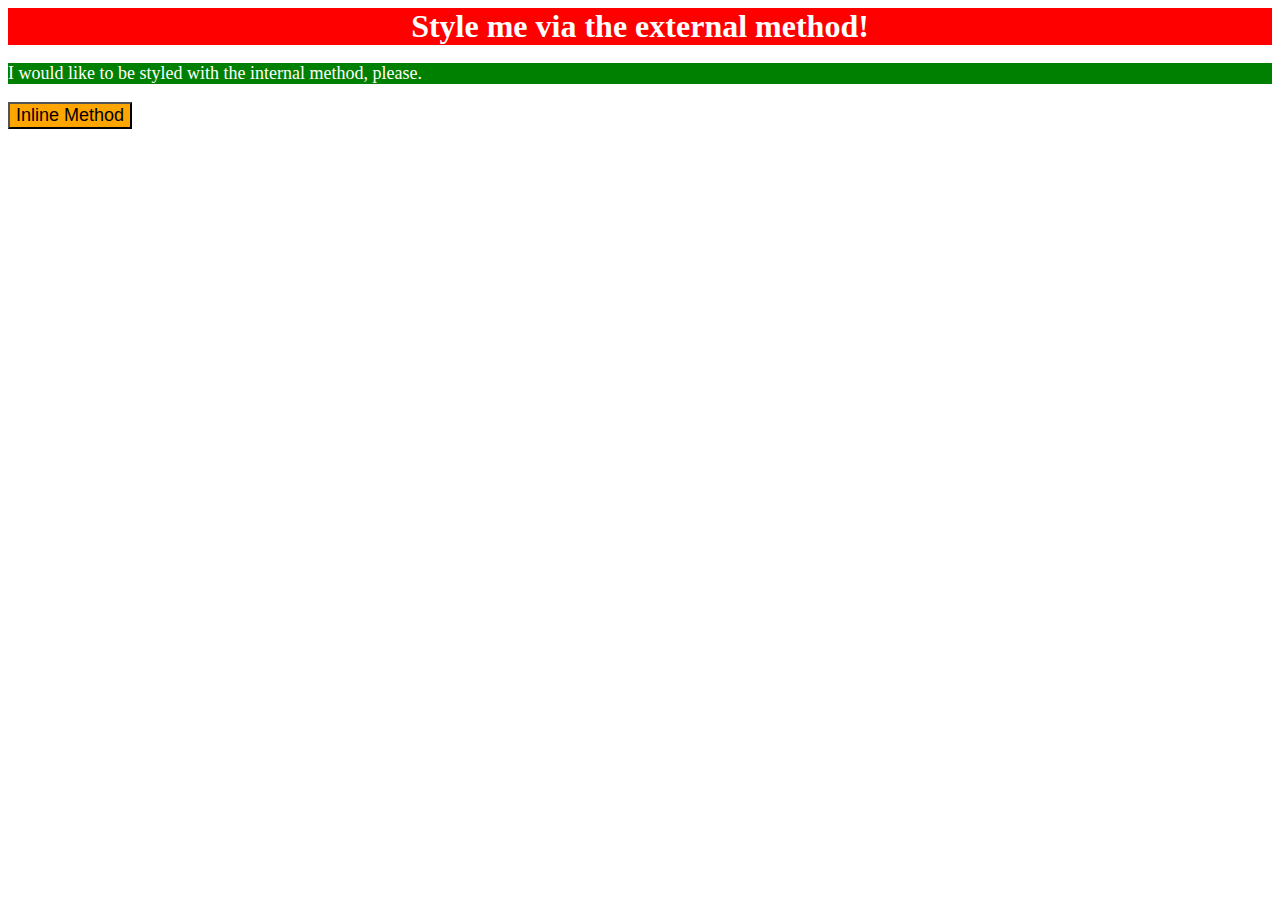
<file: foundations/01-css-methods/index.html>
<!DOCTYPE html>
<html lang="en">
  <head>
    <meta charset="UTF-8">
    <meta http-equiv="X-UA-Compatible" content="IE=edge">
    <meta name="viewport" content="width=device-width, initial-scale=1.0">
    <link rel="stylesheet" href="style.css"/>
    <title>Methods for Adding CSS</title>
    <style>
      p {
        color: white;
        background-color: green;
        font-size: 18px;
      }
    </style>
  </head>
  <body>
    <div>Style me via the external method!</div>
    <p>I would like to be styled with the internal method, please.</p>
    <button style="background-color: orange; font-size: 18px;">Inline Method</button>
  </body>
</html>
</file>
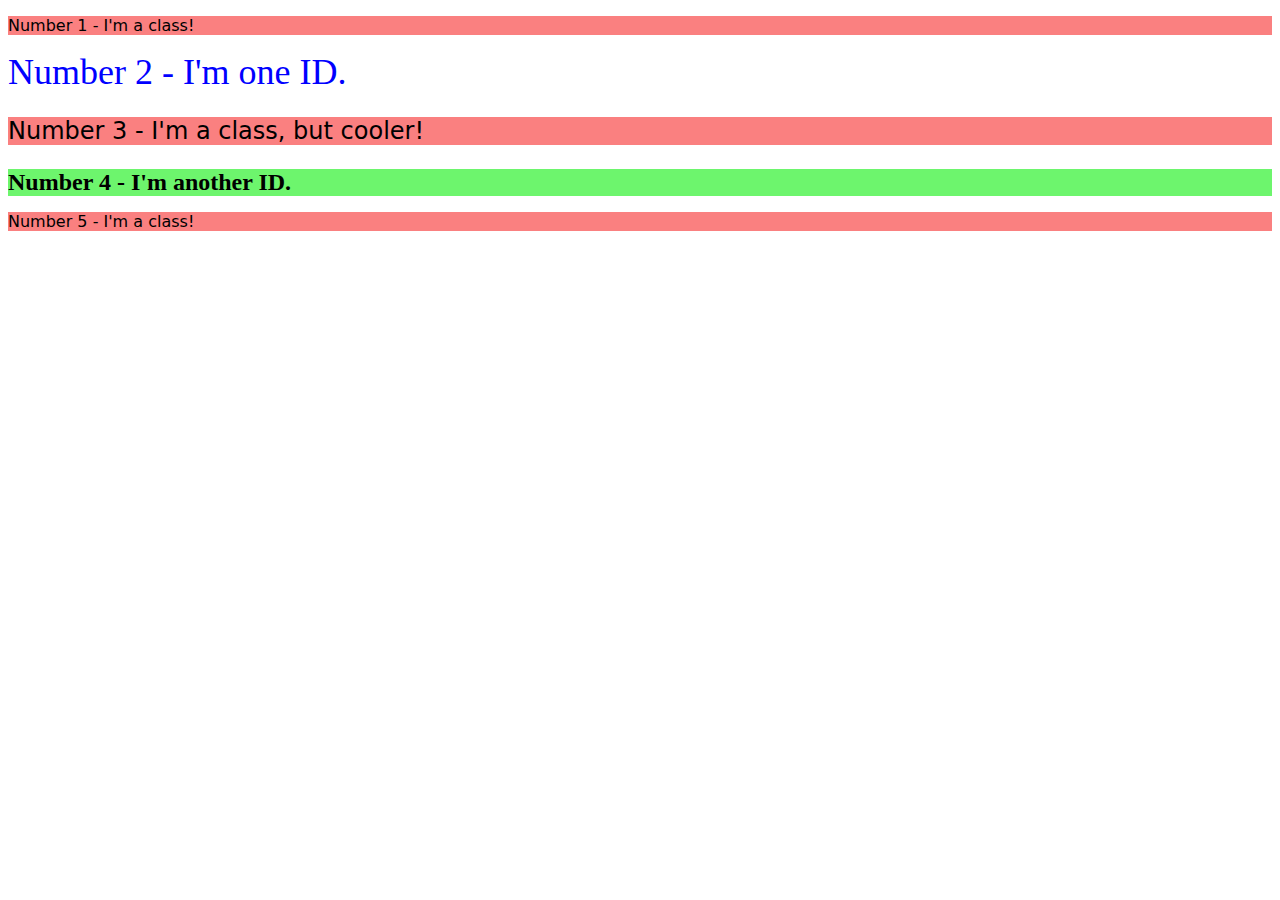
<file: foundations/02-class-id-selectors/index.html>
<!DOCTYPE html>
<html lang="en">
  <head>
    <meta charset="UTF-8">
    <meta http-equiv="X-UA-Compatible" content="IE=edge">
    <meta name="viewport" content="width=device-width, initial-scale=1.0">
    <title>Class and ID Selectors</title>
    <link rel="stylesheet" href="style.css">
  </head>
  <body>
    <p class="odd">Number 1 - I'm a class!</p>
    <div id="num2">Number 2 - I'm one ID.</div>
    <p class="odd coolguy">Number 3 - I'm a class, but cooler!</p>
    <div id="num4">Number 4 - I'm another ID.</div>
    <p class="odd">Number 5 - I'm a class!</p>
  </body>
</html>
</file>
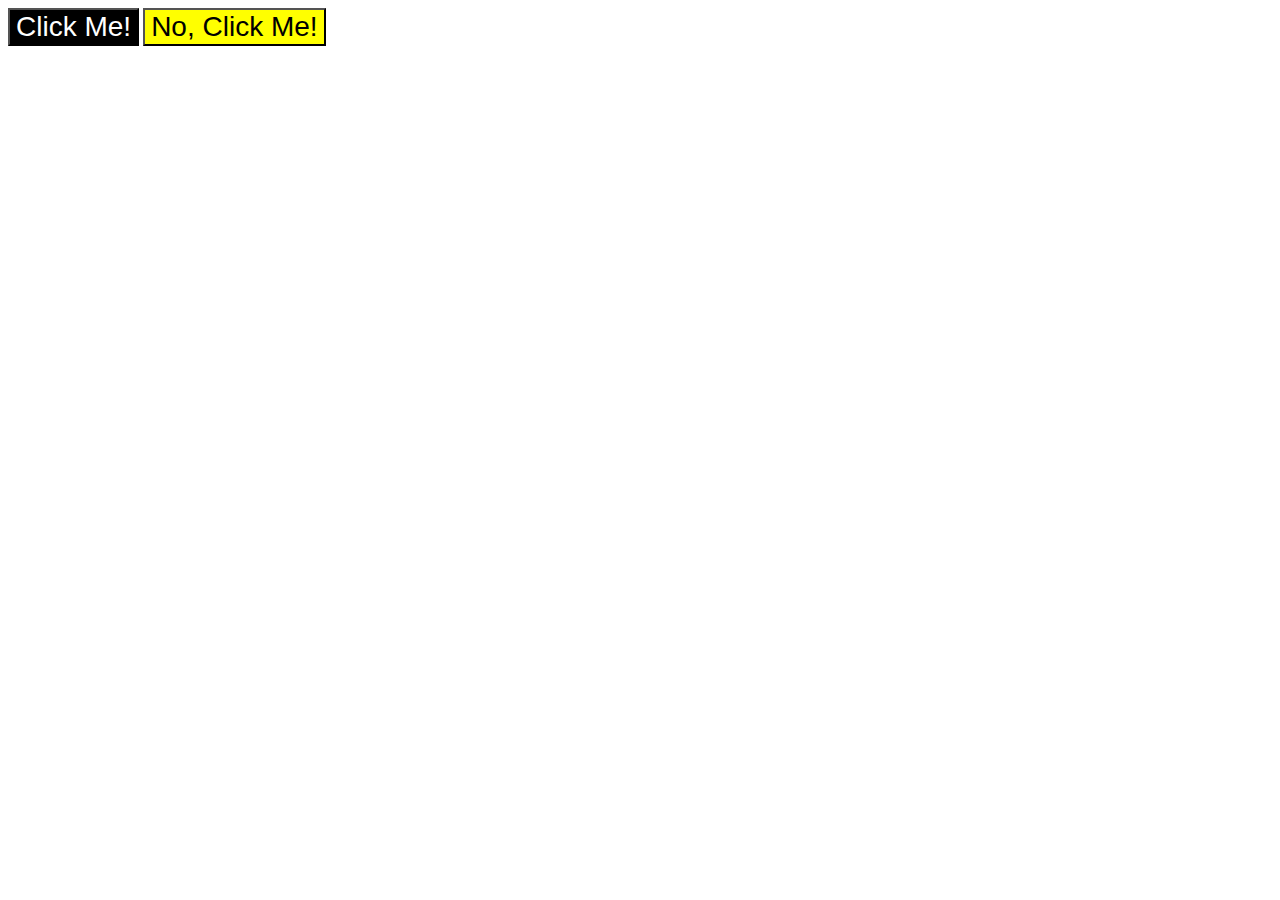
<file: foundations/03-grouping-selectors/index.html>
<!DOCTYPE html>
<html lang="en">
  <head>
    <meta charset="UTF-8">
    <meta http-equiv="X-UA-Compatible" content="IE=edge">
    <meta name="viewport" content="width=device-width, initial-scale=1.0">
    <title>Grouping Selectors</title>
    <link rel="stylesheet" href="style.css">
  </head>
  <body>
    <button class="element1">Click Me!</button>
    <button class="element2">No, Click Me!</button>
  </body>
</html>
</file>
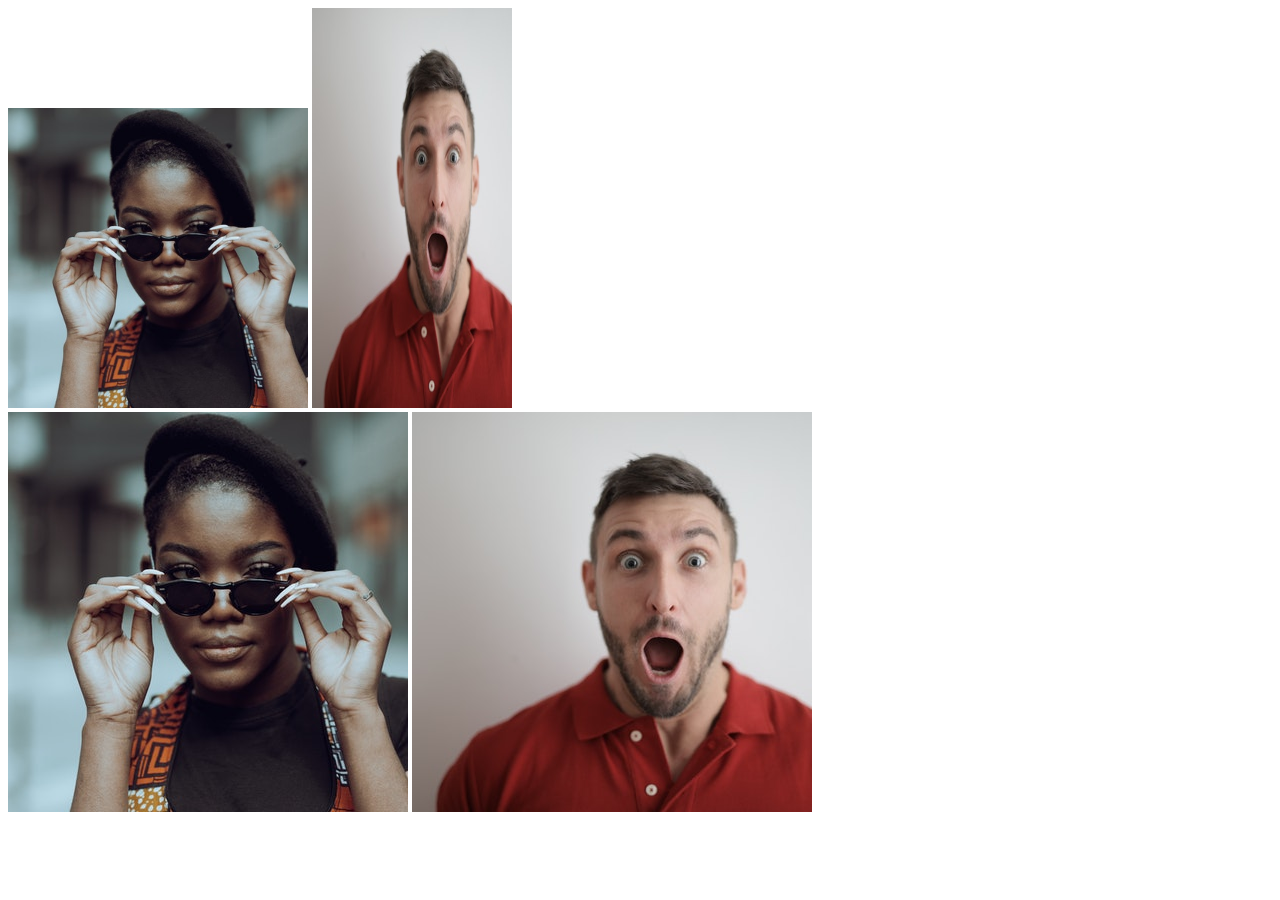
<file: foundations/04-chaining-selectors/index.html>
<!DOCTYPE html>
<html lang="en">
  <head>
    <meta charset="UTF-8">
    <meta http-equiv="X-UA-Compatible" content="IE=edge">
    <meta name="viewport" content="width=device-width, initial-scale=1.0">
    <title>Chaining Selectors</title>
    <link rel="stylesheet" href="style.css">
  </head>
  <body>
    <!-- Check image source path. Review Foundations lesson - Links and Images -->
    <!-- Use the classes BELOW this line -->
    <div>
      <img class="avatar proportioned" src="./img/katho.jpg" alt="Woman with glasses">
      <img class="avatar distorted" src="./img/andrea.jpg" alt="Man with surprised expression">
    </div>
    <!-- Use the classes ABOVE this line -->
    <div>
      <img class="original proportioned" src="./img/katho.jpg" alt="Woman with glasses">
      <img class="original distorted" src="./img/andrea.jpg" alt="Man with surprised expression">
    </div>
  </body>
</html>
</file>
<file: foundations/01-css-methods/style.css>
div {
    background-color: red;
    color: white;
    text-align: center;
    font-size: 32px;
    font-weight: bold;
}
</file>
<file: foundations/02-class-id-selectors/style.css>
.odd {
    background-color: rgb(250, 128, 128);
    font-family: Verdana, "DeJavu Sans", sans-serif;
}

.odd.coolguy {
    font-size: 24px;
}

#num2 {
    color: #0000ff;
    font-size: 36px;
}

#num4 {
    font-size: 24px;
    font-weight: bold;
    background-color: #6df56d;
}
</file>
<file: foundations/03-grouping-selectors/style.css>
.element1, 
.element2 {
    font-size: 28px;
    font-family: Helvetica, "Times New Roman", sans-serif
}

.element1 {
    background-color: black;
    color: white;
}

.element2 {
    background-color: yellow;
}
</file>
<file: foundations/04-chaining-selectors/style.css>
/* Add CSS Styling */
.avatar.proportioned {
    height: auto;
    width: 300px;
}

.avatar.distorted {
    height: 400px;
    width: 200px;
}
</file>
